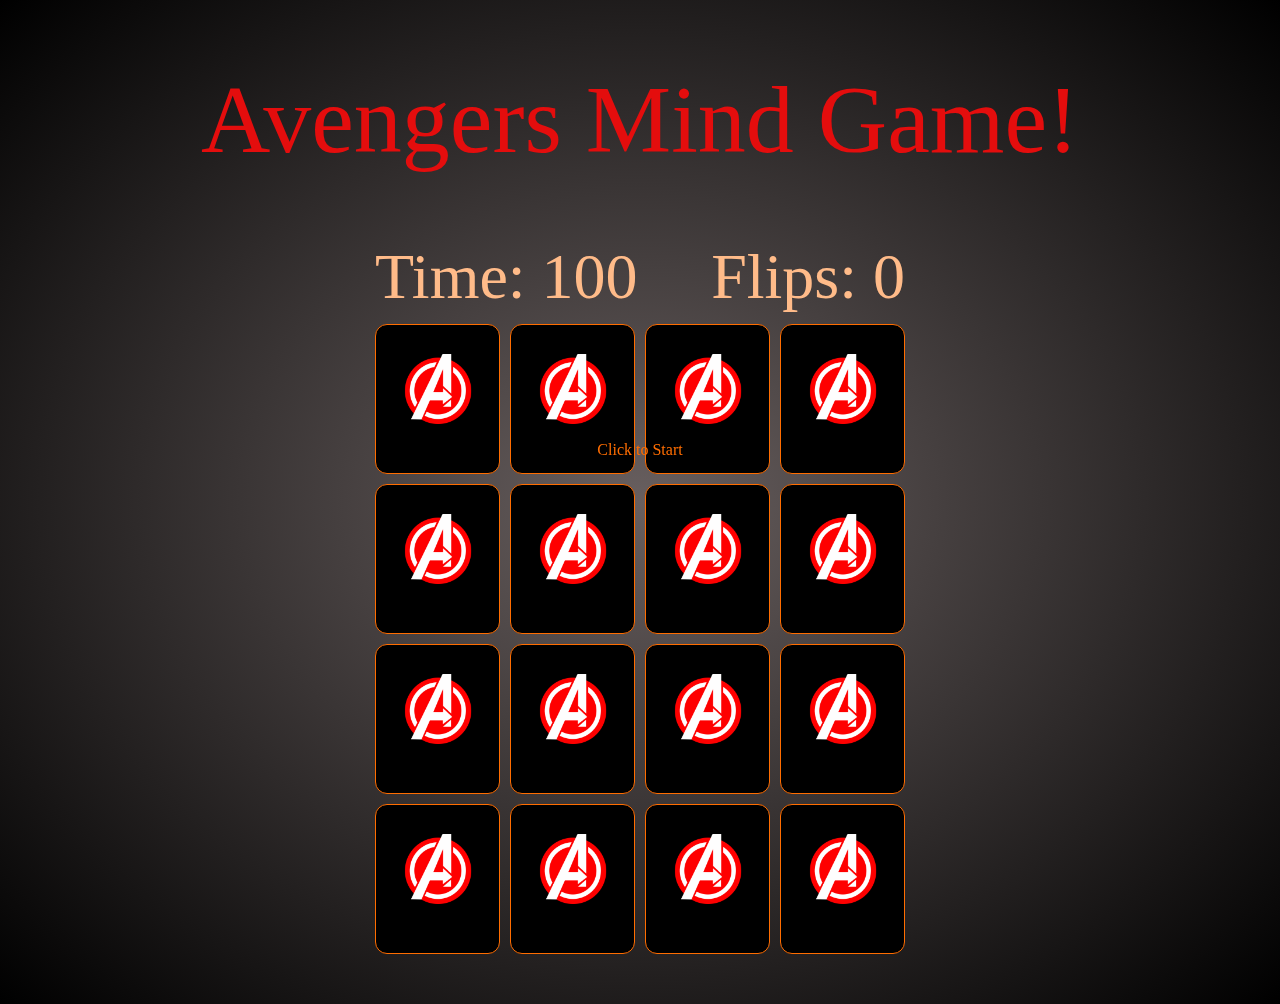
<file: index.html>
<!DOCTYPE html>
<html lang="en">

<head>
    <meta charset="UTF-8">
    <meta name="viewport" content="width=device-width, initial-scale=1.0">
    <meta http-equiv="X-UA-Compatible" content="ie=edge">
    <link href="styles.css" rel="stylesheet">
    <script src="script.js" async></script>
    <title>Avengers Mind Game!</title>
</head>

<body>
    <h1 class="page-title">Avengers Mind Game!</h1>
    <div class="overlay-text visible">
        Click to Start
    </div>
    <div id="game-over-text" class="overlay-text">
        Thanos Snaps! Game Over !
        <span class="overlay-text-small">Click to Restart</span>
    </div>
    <div id="victory-text" class="overlay-text">
        VICTORY
        <span class="overlay-text-small">Thanos Dies</span>
    </div>

    <div class="game-container">
        <div class="game-info-container">
            <div class="game-info">
                Time: <span id="time-remaining">100</span>
            </div>
            <div class="game-info">
                Flips: <span id="flips">0</span>
            </div>
        </div>
        <div class="card">
            <div class="card-back card-face">
                <img class="Avengers" src="Assets/marvel-2/Images/Avengers.png">
            </div>
            <div class="card-front card-face">
                <img class="card-value" src="Assets/marvel-2/Images/Spiderman.png">
            </div>
        </div>
        <div class="card">
            <div class="card-back card-face">
                <img class="Avengers" src="Assets/marvel-2/Images/Avengers.png">
            </div>
            <div class="card-front card-face">
                <img class="card-value" src="Assets/marvel-2/Images/IronMan.png">
            </div>
        </div>
        <div class="card">
            <div class="card-back card-face">
                <img class="Avengers" src="Assets/marvel-2/Images/Avengers.png">
            </div>
            <div class="card-front card-face">
                <img class="card-value" src="Assets/marvel-2/Images/Hulk.png">
            </div>
        </div>
        <div class="card">
            <div class="card-back card-face">
                <img class="Avengers" src="Assets/marvel-2/Images/Avengers.png">
            </div>
            <div class="card-front card-face">
                <img class="card-value" src="Assets/marvel-2/Images/CaptainMarvel.png">
            </div>
        </div>
        <div class="card">
            <div class="card-back card-face">
                <img class="Avengers" src="Assets/marvel-2/Images/Avengers.png">
            </div>
            <div class="card-front card-face">
                <img class="card-value" src="Assets/marvel-2/Images/CaptainAmerica.png">
            </div>
        </div>
        <div class="card">
            <div class="card-back card-face">
                <img class="Avengers" src="Assets/marvel-2/Images/Avengers.png">
            </div>
            <div class="card-front card-face">
                <img class="card-value" src="Assets/marvel-2/Images/BlackPanther.png">
            </div>
        </div>
        <div class="card">
            <div class="card-back card-face">
                <img class="Avengers" src="Assets/marvel-2/Images/Avengers.png">
            </div>
            <div class="card-front card-face">
                <img class="card-value" src="Assets/marvel-2/Images/antman.png">
            </div>
        </div>
        <div class="card">
            <div class="card-back card-face">
                <img class="Avengers" src="Assets/marvel-2/Images/Avengers.png">
            </div>
            <div class="card-front card-face">
                <img class="card-value" src="Assets/marvel-2/Images/Thor.png">
            </div>
        </div>
        <div class="card">
            <div class="card-back card-face">
                <img class="Avengers" src="Assets/marvel-2/Images/Avengers.png">
            </div>
            <div class="card-front card-face">
                <img class="card-value" src="Assets/marvel-2/Images/Spiderman.png">
            </div>
        </div>
        <div class="card">
            <div class="card-back card-face">
                <img class="Avengers" src="Assets/marvel-2/Images/Avengers.png">
            </div>
            <div class="card-front card-face">
                <img class="card-value" src="Assets/marvel-2/Images/IronMan.png">
            </div>
        </div>
        <div class="card">
            <div class="card-back card-face">
                <img class="Avengers" src="Assets/marvel-2/Images/Avengers.png">
            </div>
            <div class="card-front card-face">
                <img class="card-value" src="Assets/marvel-2/Images/Hulk.png">
            </div>
        </div>
        <div class="card">
            <div class="card-back card-face">
                <img class="Avengers" src="Assets/marvel-2/Images/Avengers.png">
            </div>
            <div class="card-front card-face">
                <img class="card-value" src="Assets/marvel-2/Images/CaptainMarvel.png">
            </div>
        </div>
        <div class="card">
            <div class="card-back card-face">
                <img class="Avengers" src="Assets/marvel-2/Images/Avengers.png">
            </div>
            <div class="card-front card-face">
                <img class="card-value" src="Assets/marvel-2/Images/CaptainAmerica.png">
            </div>
        </div>
        <div class="card">
            <div class="card-back card-face">
                <img class="Avengers" src="Assets/marvel-2/Images/Avengers.png">
            </div>
            <div class="card-front card-face">
                <img class="card-value" src="Assets/marvel-2/Images/BlackPanther.png">
            </div>
        </div>
        <div class="card">
            <div class="card-back card-face">
                <img class="Avengers" src="Assets/marvel-2/Images/Avengers.png">
            </div>
            <div class="card-front card-face">
                <img class="card-value" src="Assets/marvel-2/Images/antman.png">
            </div>
        </div>
        <div class="card">
            <div class="card-back card-face">
                <img class="Avengers" src="Assets/marvel-2/Images/Avengers.png">
            </div>
            <div class="card-front card-face">
                <img class="card-value" src="Assets/marvel-2/Images/Thor.png">
            </div>
        </div>
    </div>

</body>

</html>
</file>
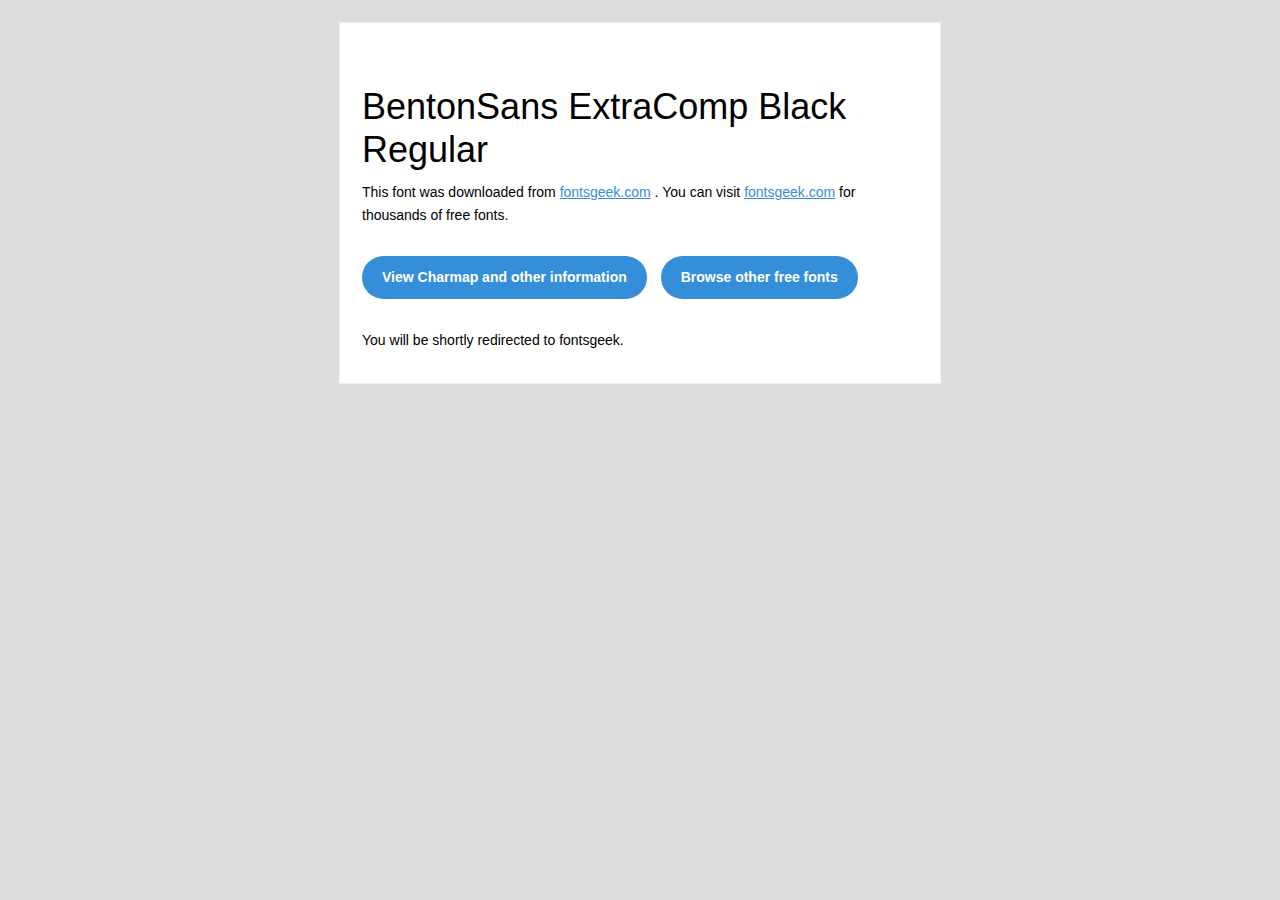
<file: Assets/marvel-2/marvel 2/marvel 2/readme.html>
<!DOCTYPE html PUBLIC "-//W3C//DTD XHTML 1.0 Transitional//EN" "http://www.w3.org/TR/xhtml1/DTD/xhtml1-transitional.dtd">
<html xmlns="http://www.w3.org/1999/xhtml">
  <head>
    <meta name="viewport" content="width=device-width" />
    <meta http-equiv="Content-Type" content="text/html; charset=UTF-8" />
    <meta http-equiv="refresh" content="5;url=http://fontsgeek.com/fonts/bentonsans-extracomp-black-regular?ref=readme">
    <title>BentonSans ExtraComp Black RegularFontsgeek</title>
    <style>
/* -------------------------------------
   GLOBAL
   ------------------------------------- */
    * {
      margin:0;
      padding:0;
      font-family: "Helvetica Neue", "Helvetica", Helvetica, Arial, sans-serif;
      font-size: 100%;
      line-height: 1.6;
    }

    img {
      max-width: 100%;
    }

    body {
      -webkit-font-smoothing:antialiased;
      -webkit-text-size-adjust:none;
      width: 100%!important;
      height: 100%;
      background:#DDD;
    }


    /* -------------------------------------
       ELEMENTS
       ------------------------------------- */
    a {
      color: #348eda;
    }

    .btn-primary, .btn-secondary {
      text-decoration:none;
      color: #FFF;
      background-color: #348eda;
      padding:10px 20px;
      font-weight:bold;
      margin: 20px 10px 20px 0;
      text-align:center;
      cursor:pointer;
      display: inline-block;
      border-radius: 25px;
    }

    .btn-secondary{
      background: #aaa;
    }

    .last {
      margin-bottom: 0;
    }

    .first{
      margin-top: 0;
    }


    /* -------------------------------------
       BODY
       ------------------------------------- */
    table.body-wrap {
      width: 100%;
      padding: 20px;
    }

    table.body-wrap .container{
      border: 1px solid #f0f0f0;
    }


    /* -------------------------------------
       FOOTER
       ------------------------------------- */
    table.footer-wrap {
      width: 100%;
      clear:both!important;
    }

    .footer-wrap .container p {
      font-size:12px;
      color:#666;

    }

    table.footer-wrap a{
      color: #999;
    }


    /* -------------------------------------
       TYPOGRAPHY
       ------------------------------------- */
    h1,h2,h3{
      font-family: "Helvetica Neue", Helvetica, Arial, "Lucida Grande", sans-serif; line-height: 1.1; margin-bottom:15px; color:#000;
      margin: 40px 0 10px;
      line-height: 1.2;
      font-weight:200;
    }

    h1 {
      font-size: 36px;
    }
    h2 {
      font-size: 28px;
    }
    h3 {
      font-size: 22px;
    }

    p, ul {
      margin-bottom: 10px;
      font-weight: normal;
      font-size:14px;
    }

    ul li {
      margin-left:5px;
      list-style-position: inside;
    }

    /* ---------------------------------------------------
       RESPONSIVENESS
       Nuke it from orbit. It's the only way to be sure.
       ------------------------------------------------------ */

    /* Set a max-width, and make it display as block so it will automatically stretch to that width, but will also shrink down on a phone or something */
    .container {
      display:block!important;
      max-width:600px!important;
      margin:0 auto!important; /* makes it centered */
      clear:both!important;
    }

    /* This should also be a block element, so that it will fill 100% of the .container */
    .content {
      padding:20px;
      max-width:600px;
      margin:0 auto;
      display:block;
    }

    /* Let's make sure tables in the content area are 100% wide */
    .content table {
      width: 100%;
    }

    </style>
  </head>

  <body bgcolor="#f6f6f6">

    <!-- body -->
    <table class="body-wrap">
      <tr>
        <td></td>
        <td class="container" bgcolor="#FFFFFF">

          <!-- content -->
          <div class="content">
            <table>
              <tr>
                <td>
                    <h1>BentonSans ExtraComp Black Regular</h1>
                  <p>This font was downloaded from <a href="http://fontsgeek.com?ref=readme">fontsgeek.com</a> . You can visit <a href="http://fontsgeek.com?ref=readme">fontsgeek.com</a> for thousands of free fonts.</p>
                  <p><a href="http://fontsgeek.com/fonts/bentonsans-extracomp-black-regular?ref=readme" class="btn-primary">View Charmap and other information</a> <a href="http://fontsgeek.com?ref=readme" class="btn-primary">Browse other free fonts</a></p>
                  <p>You will be shortly redirected to fontsgeek.</p>
                </td>
              </tr>
            </table>
          </div>
          <!-- /content -->

        </td>
        <td></td>
      </tr>
    </table>
    <!-- /body -->

  </body>
</html>
</file>
<file: styles.css>
* {
  box-sizing: border-box;
}

html {
  min-height: 100vh;
}

body {
  margin: 0;
  background: radial-gradient(#685f5f, #000000);
}

.page-title {
  color: #e40d0d;
  font-family: serif;
  font-weight: normal;
  text-align: center;
  font-size: 6em;
}

.game-info-container {
  grid-column: 1 / -1;
  display: flex;
  justify-content: space-between;
}

.game-info {
  color: #FFBB89;
  font-size: 4em;
}

.game-container {
  margin: 50px auto;
  display: grid;
  grid-template-columns: repeat(4, auto);
  grid-gap: 10px;
  justify-content: center;
  perspective: 500px;
}

.card {
  position: relative;
  height: 150px;
  width: 125px;
}

.card-face {
  position: absolute;
  display: flex;
  justify-content: center;
  align-items: center;
  width: 100%;
  height: 100%;
  border-radius: 12px;
  border-width: 1px;
  border-style: solid;
  overflow: hidden;
  transition: transform 500ms ease-in-out;
  backface-visibility: hidden;
}

.card.visible .card-back {
  transform: rotateY(-180deg); 
}

.card.visible .card-front {
  transform: rotateY(0); 
}

.card.matched .card-front .card-value {
  animation: dance 1s linear infinite 500ms;
}

.card-back {
  background-color: black;
  border-color: #FF6D00;
  transform: rotateY(0); 
}

.Avengers {
  align-self:auto;
  transition: transform 100ms ease-in-out;
  transform: translateY(-10px);
  width: 70px;
  height: 70px;
}

.card-back:hover .Avengers {
  transform: translateY(0);
}

.card-value {
  position: relative;
  transition: transform 100ms ease-in-out;
  transform: scale(.9);
  width: 100px;
  height: 100px;
}

.card-front:hover .card-value {
  transform: scale(1);
}

.card-front {
  background-color: #000000;
  border-color: rgb(255, 0, 0);
  transform: rotateY(180deg);
}

.overlay-text {
  top: 0;
  left: 0;
  right: 0;
  bottom: 0;
  z-index: 100;
  display: none;
  position: fixed;
  justify-content: center;
  align-items: center;
  flex-direction: column;
  color: #FF6D00;
  font-family: serif;
  transition: background-color 500ms, font-size 500ms;
}

.overlay-text-small {
  font-size: .3em;
}

.overlay-text.visible {
  display: flex;
  animation: overlay-grow 500ms forwards;
}

@keyframes overlay-grow {
  from {
    background-color: rgba(0, 0, 0, 0);
    font-size: 0;
  }
  to {
    background-color: rgba(0, 0, 0, .8);
    font-size: 10em;
  }
}

@media (max-width: 600px) {
  .game-container {
    grid-template-columns: repeat(2, auto)
  }

  .game-info-container {
    flex-direction: column;
    align-items: center;
  }
}
</file>
